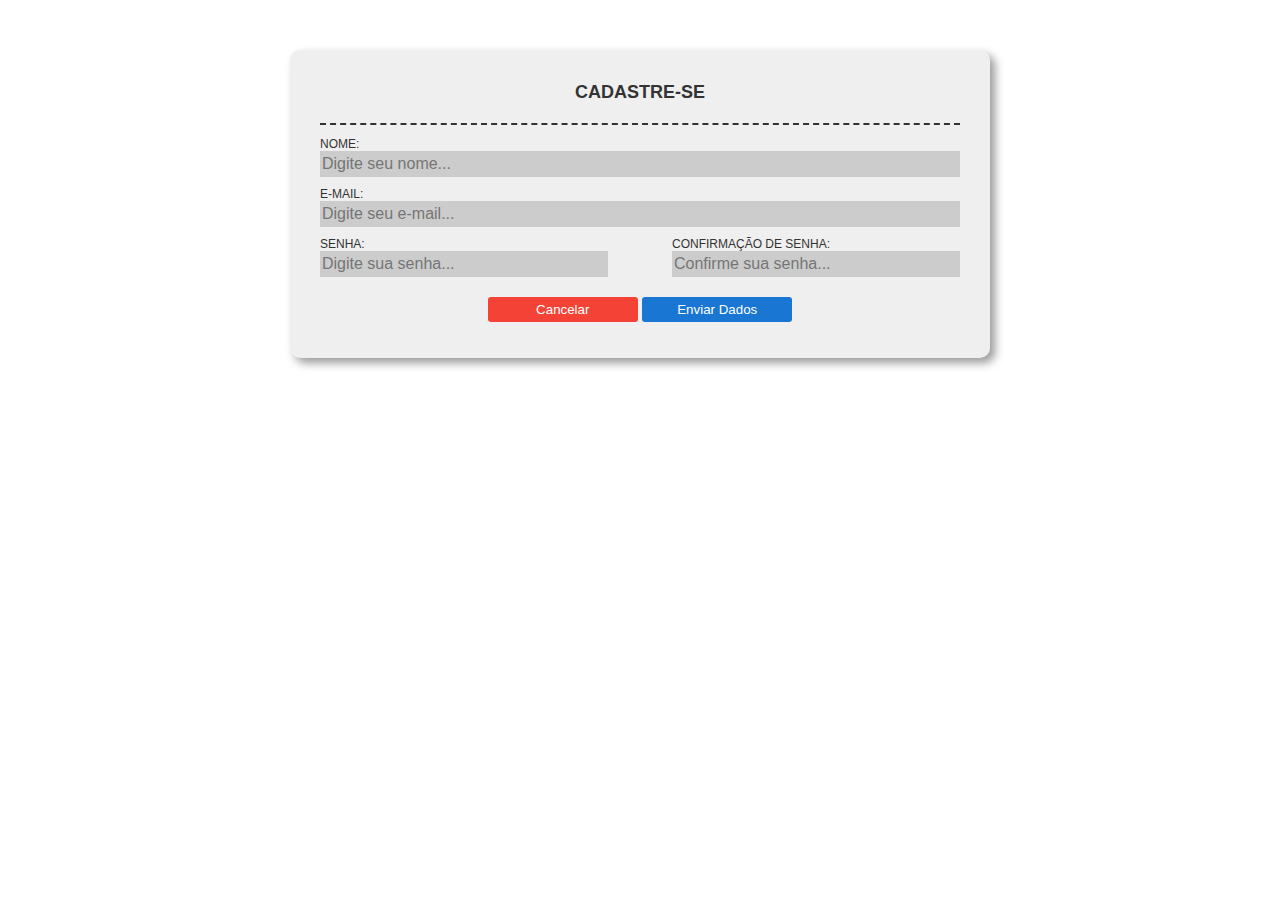
<file: index.html>
<html>
<head>
    <title>Exerc. JQuery</title>

    <script type="text/javascript"
        src="js/jquery-3.3.1.min.js"></script>

    <script type="text/javascript"
        src="js/index.js"></script>

    <link type="text/css" rel="stylesheet" 
        href="css/estilos.css" />
</head>
<body>
    <div id="box_form">
        <form name="form_cad" id="form_cad" 
            method="post" action="resultado.html">

            <h1>Cadastre-se</h1>

            <div class="input_form_1">
                <label for="nome">Nome:</label>
                <input type="text" id="nome" 
                    placeholder="Digite seu nome..." />
            </div>

            <div class="input_form_1">
                <label for="email">E-mail:</label>
                <input type="text" id="email" 
                    placeholder="Digite seu e-mail..." />
            </div>

            <div class="input_form_2">
                <label for="senha">Senha:</label>
                <input type="password" id="senha" 
                    placeholder="Digite sua senha..." />
            </div>

            <div class="input_form_2 ultima">
                <label for="confirmacao">Confirmação de Senha:</label>
                <input type="password" id="confirmacao" 
                    placeholder="Confirme sua senha..." />
            </div>

            <div class="clear"></div>

            <div class="botoes">
                <button type="reset" id="btn_cancelar">Cancelar</button>
                <button type="submit" id="btn_enviar">Enviar Dados</button>
            </div>

        </form>
    </div>
</body>
</html>
</file>
<file: css/estilos.css>
body {
    margin:0;
    padding:0;
}

#box_form {
    width:50%;
    margin:50px auto 0 auto;
    background-color:#EFEFEF;
    border-radius:10px;
    box-shadow:5px 5px 10px rgba(0,0,0,0.4);
    padding:20px 30px;
    color:#333;
    font-family: Arial;
}

h1 {
    border-bottom:dashed 2px #333;
    padding:0 0 20px 0;
    text-align: center;
    text-transform: uppercase;
    font-size:18px;
    font-weight: bold;
}

.input_form_1 label, .input_form_2 label {
    display: block;
    font-size:12px;
    text-transform: uppercase;
}

.input_form_1 input, .input_form_2 input {
    height:26px;
    border-radius:3;
    border:none;
    background-color:#ccc;
    color:#FFF;
    font-size:16px; 
    width:100%;
}

.input_form_2 {
    width:45%;
    margin-right:10%;
    float: left;
}

.input_form_2.ultima {
    margin-right:0;
}

.clear { 
    clear:both;
}

.input_form_1, .input_form_2 {
    margin-bottom:10px;
}

.botoes {
    text-align: center;
    margin-top:10px;
}

button {
    border-radius:3px;
    text-align: center;
    width:150px;
    padding:5px 0;
    border:none;
    color:#FFF;
    cursor:pointer;
}

button[type="reset"] {
    background-color:#F44336;
}

button[type="submit"] {
    background-color:#1976D2;
}

.erroInput {
    border:solid 1px #F00 !important;
}

.txtErro {
    color:#F00;
    margin:0;
    padding:0;
}
</file>
